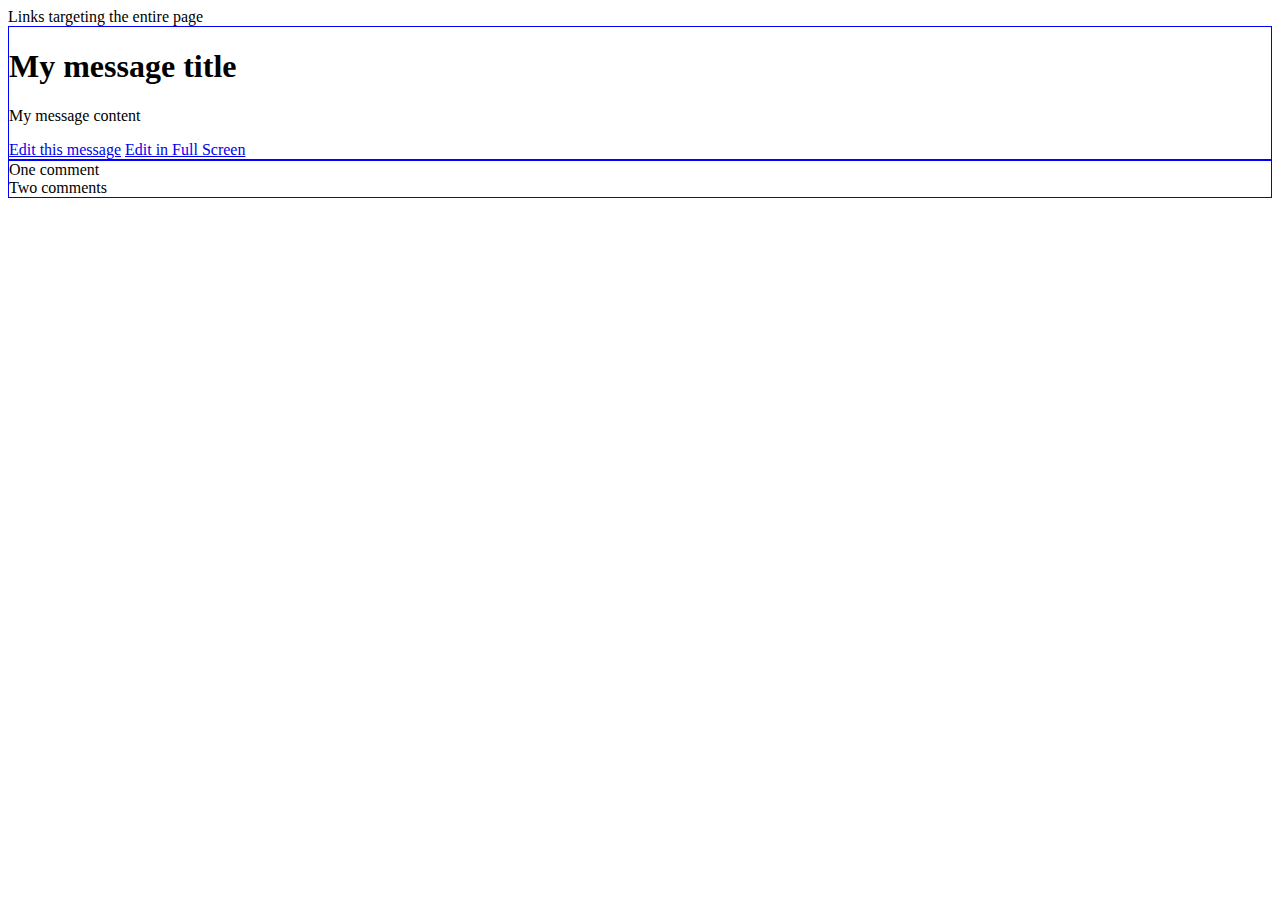
<file: index.html>
<!DOCTYPE html>
<html lang="en">
<head>
    <meta charset="UTF-8">
    <title>Title</title>

    <script type="module">
        import hotwiredTurbo from 'https://cdn.skypack.dev/@hotwired/turbo';
    </script>
    <link rel="stylesheet" href="mycss.css">
</head>
<body>
<div id="navigation">Links targeting the entire page</div>

<turbo-frame id="message_1">
    <h1>My message title</h1>
    <p>My message content</p>
    <a href="edit.html">Edit this message</a>
    <a href="edit.html" data-turbo-frame="_top">Edit in Full Screen</a>
</turbo-frame>

<turbo-frame id="comments">
    <div id="comment_1">One comment</div>
    <div id="comment_2">Two comments</div>

</turbo-frame>
</body>
</html>
</file>
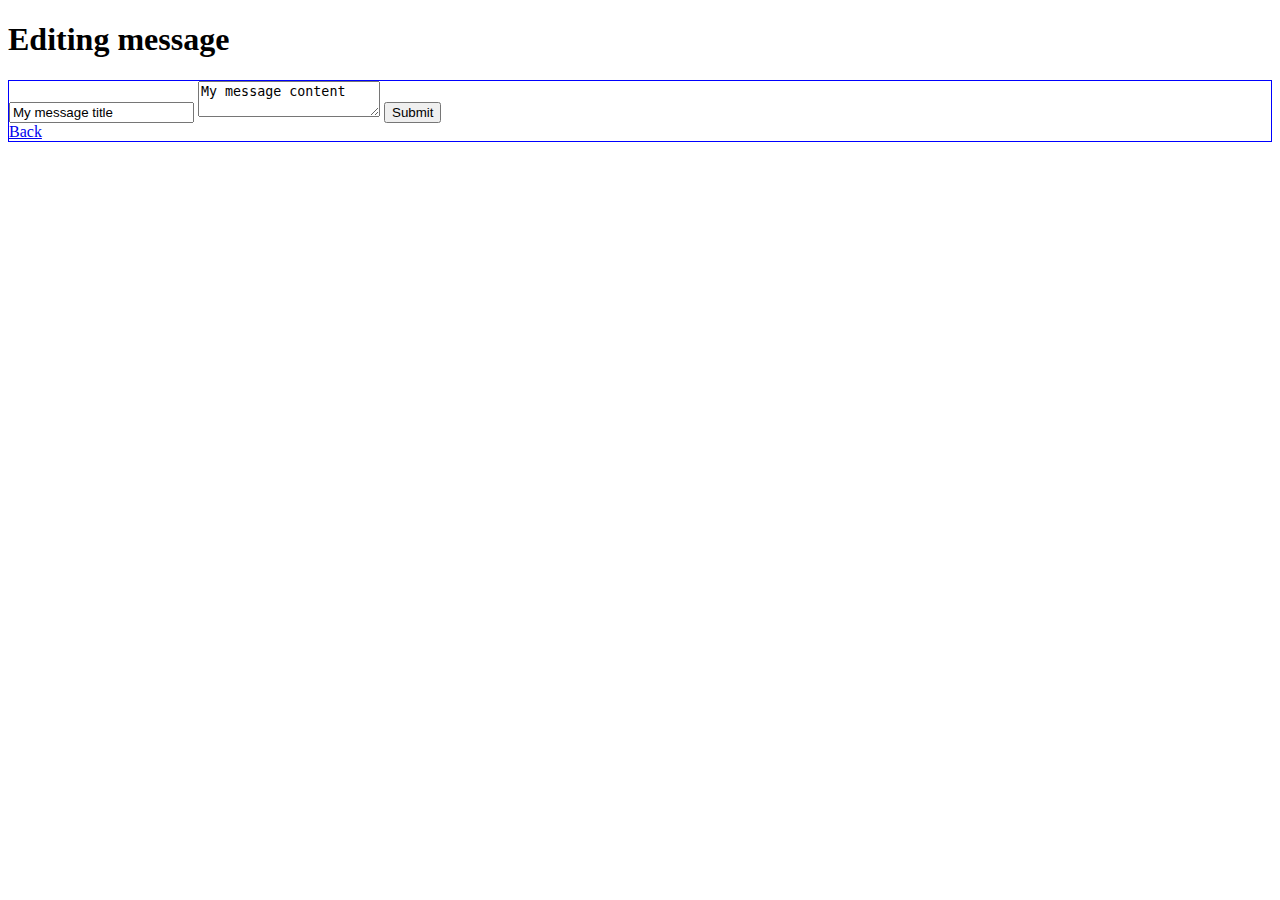
<file: edit.html>
<!DOCTYPE html>
<html lang="en">
<head>
    <meta charset="UTF-8">
    <title>Title</title>

    <script type="module">
        import hotwiredTurbo from 'https://cdn.skypack.dev/@hotwired/turbo';
    </script>
    <link rel="stylesheet" href="mycss.css">
</head>
<body>
<h1>Editing message</h1>

<turbo-frame id="message_1">
    <form action="/messages/1">
        <input name="message[name]" type="text" value="My message title">
        <textarea name="message[name]">My message content</textarea>
        <input type="submit">
    </form>
    <a href="index.html">Back</a>
</turbo-frame>
</body>
</html>
</file>
<file: mycss.css>
turbo-frame {
    display: block;
    border: 1px solid blue;
}
</file>
